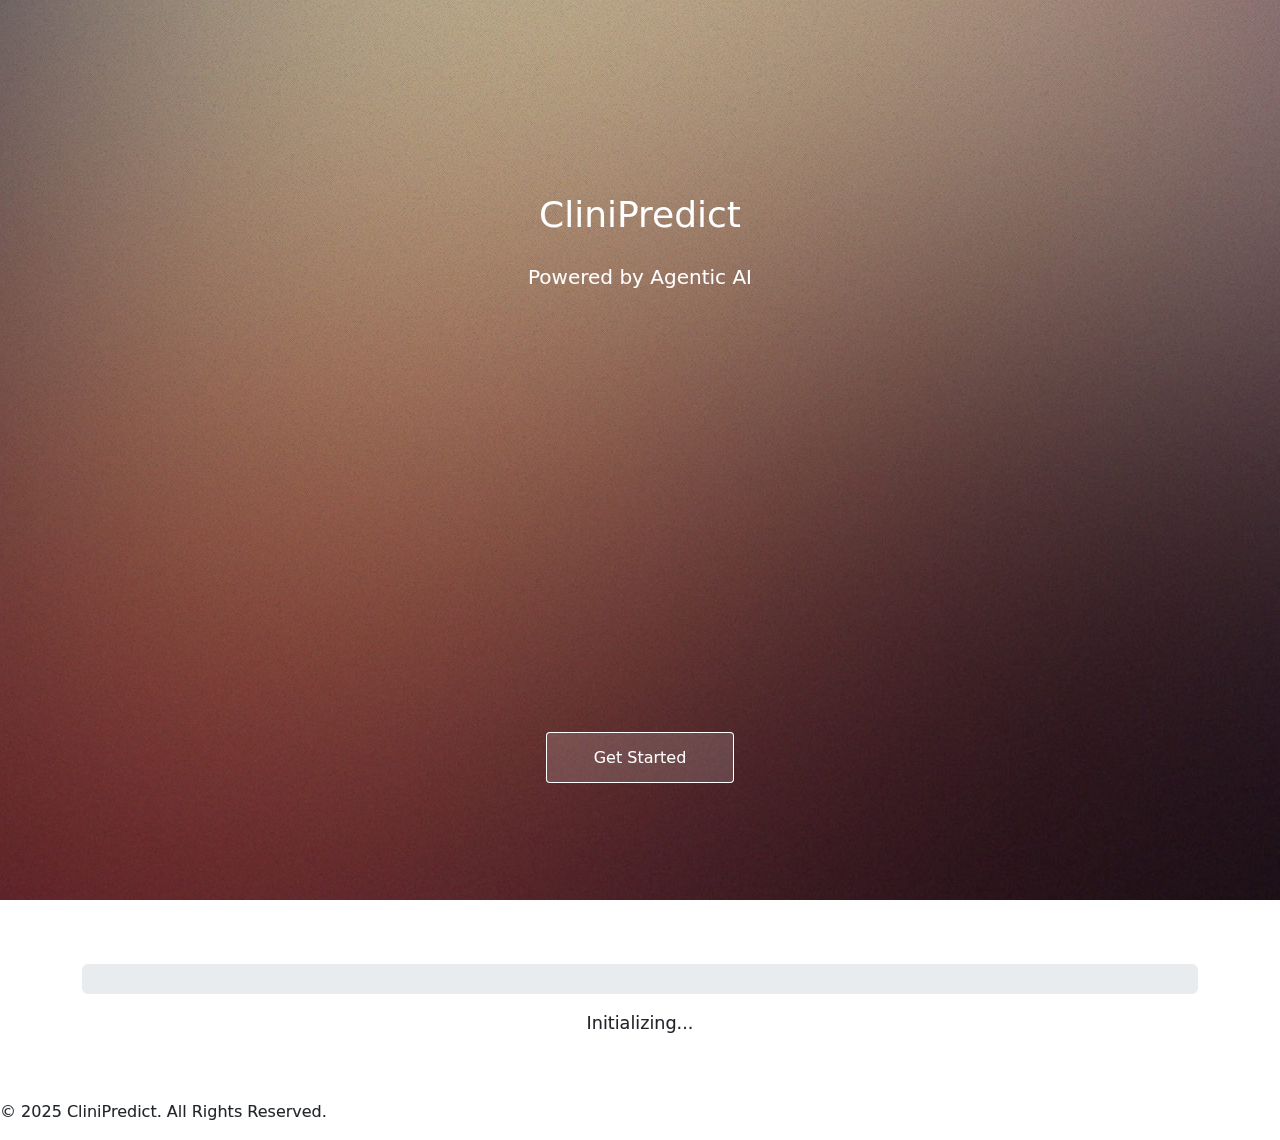
<file: templates/index.html>
<!DOCTYPE HTML>
<html>

<head>
	<title>CliniPredict</title>
	<meta charset="utf-8" />
	<meta name="viewport" content="width=device-width, initial-scale=1, user-scalable=no" />
	<link rel="stylesheet" href="../static/assets/css/main.css" />
	<link href="https://cdn.jsdelivr.net/npm/bootstrap@5.3.3/dist/css/bootstrap.min.css" rel="stylesheet">
	<link rel="stylesheet" href="https://cdn.jsdelivr.net/npm/bootstrap-icons@1.10.5/font/bootstrap-icons.css">

	<style>

		#actionButtons {
			display: none;
			margin-top: 20px;
		}

		#mynetwork {
			position: absolute;
			height: 650px;
			height: 100vh;
			width: 100vh;
			left: 400px;
		}

		.cont {
			position: relative;
			z-index: 1;
			/* height: 650px; */
			top: 25em;

		}

		.stage {
			font-weight: 500;
			margin-top: 10px;
			font-size: 1.1rem;
		}

		.icon-margin {
			margin-right: 8px;
		}
		.footer {
  text-align: center;
  padding: 10px 0;
  background-color: #f0f0f0;
}
	</style>
</head>

<body>

	<!-- Header -->
	<section id="header" class="dark ">
		<div id="mynetwork"></div>
		<div class="position-relative z-1">
			<header>
				<h1>CliniPredict</h1>
				<p>Powered by Agentic AI</p>
			</header>
		</div>

		<div class="cont">
			<footer>
				<a href="#first" class="button scrolly" id="startButton">Get Started</a>
			</footer>
		</div>
	</section>

	<!-- First -->
	<section id="first" class="main">
		<header>
			<div class="container">
				<div class="progress" style="height: 30px;">
					<div id="progressBar" class="progress-bar" role="progressbar" style="width: 0%;" aria-valuenow="0"
						aria-valuemin="0" aria-valuemax="100">0%</div>
				</div>
				<div class="mt-3 stage" id="currentStage">Initializing...</div>

				<!-- Action Buttons (Hidden Initially) -->
				<div id="actionButtons" class="text-center">
					<a href="/feedback" class="btn btn-primary m-2">View Stored Data</a>
					<a href="/dashboard" class="btn btn-success m-2">View Analysis</a>
				</div>
			</div>
		</header>
	</section>
	<span class="footer">
        <p>© 2025 CliniPredict. All Rights Reserved.</p>
    </span>

	<script src="https://visjs.github.io/vis-network/standalone/umd/vis-network.min.js"></script>
	<script>
		const patientFields = [
			"accessibilityScore",
			"trafficDensity",
			"satisfactionScores",
			"billingIssues",
			"dischargeProcess"
		];

		const staffFields = [
			"Workload",
			"Hospital Culture",
			"JobSatisfaction"
		];

		const stages = [
			{ label: "Starting Instance", icon: "bi-cpu", class: "text-primary" },
			{ label: "Starting Agents", icon: "bi-cpu", class: "text-primary" },
			{ label: "Collecting Feedback Data", icon: "bi-cloud-arrow-down", class: "text-info" },
			{ label: "Collecting Patients Feedback", icon: "bi-cloud-arrow-down", class: "text-info" },
			{ label: "Collecting Doctors/Staff Feedback", icon: "bi-cloud-arrow-down", class: "text-info" },
			...patientFields.map(item => ({
				label: `Extracting: ${item}`,
				class: "text-warning",
				spinnerOnly: true,
				delay: 2000
			})),
			...staffFields.map(item => ({
				label: `Extracting: ${item}`,
				class: "text-warning",
				spinnerOnly: true,
				delay: 2000
			})),
			{ label: "Storing Feedback Data", icon: "bi-hdd", class: "text-success", delay: 3000 }
		];

		const progressBar = document.getElementById("progressBar");
		const stageText = document.getElementById("currentStage");
		const actionButtons = document.getElementById("actionButtons");

		let currentStage = 0;

		function updateProgress() {
			if (currentStage < stages.length) {
				const stage = stages[currentStage];
				const percentage = ((currentStage + 1) / stages.length) * 100;

				progressBar.style.width = percentage + "%";
				progressBar.setAttribute("aria-valuenow", percentage);
				progressBar.textContent = Math.round(percentage) + "%";

				let html = `<span class="${stage.class}">`;

				if (stage.spinnerOnly) {
					html += `<span class="spinner-border spinner-border-sm me-2" role="status" aria-hidden="true"></span>${stage.label}`;
				} else if (stage.icon) {
					html += `<i class="bi ${stage.icon} icon-margin"></i>${stage.label}`;
				} else {
					html += `${stage.label}`;
				}

				html += `</span>`;
				stageText.innerHTML = html;

				currentStage++;

				// Use custom delay if provided, else default to 1000ms
				const delay = stage.delay || 1000;
				setTimeout(updateProgress, delay);
			} else {
				stageText.innerHTML = `<span class="text-success"><i class="bi bi-check-circle-fill icon-margin"></i>📊 Data is ready to analyze</span>`;
				actionButtons.style.display = "block";
			}
		}

		document.getElementById("startButton").addEventListener("click", function () {
			setTimeout(() => {
				updateProgress();
			}, 500);
		});

		var DIR = "img/soft-scraps-icons/";

		var nodes = null;
		var edges = null;
		var network = null;

		// Called when the Visualization API is loaded.
		function draw() {
			// create people.
			// value corresponds with the age of the person
			var DIR = "../static/assets/css/images/";
			nodes = [
				{
					id: 1, shape: "circularImage",
					image: DIR + "1.png",

					label: "Servicenow Aggregator Agent",
					imagePadding: 20,
					x: -100,
					y: 800
				},
				{
					id: 2, shape: "circularImage",
					image: DIR + "googleforms.png",
					label: "Google forms aggregator agent",
					imagePadding: 20,
					x: -100,
					y: 600
				},
				{
					id: 3, shape: "circularImage",
					image: DIR + "microsoft.png",

					label: "M365 aggregator agent",
					imagePadding: 20,
					x: -100,
					y: 400
				},

				{
					id: 4, shape: "circularImage",
					image: DIR + "fb.png",

					label: "Facebook postaggregator agent",
					imagePadding: 20,
					x: -100,
					y: 200
				},

				{
					id: 6, shape: "circularImage",
					image: DIR + "insta.png",
					label: "Instagram content aggregator agent",
					imagePadding: 20,
					x: -100,
					y: 0
				},
				{
					id: 7, shape: "circularImage",
					image: DIR + "form.png",
					label: "Manual form aggregator agent",
					imagePadding: 20,
					x: -100,
					y: -200
				},
				{
					id: 8,
					shape: "circularImage",
					image: DIR + "2.png",
					label: "Datastore Agent",
					imagePadding: 20,

					x: 800,
					y: 300
				},
				{
					id: 9,
					shape: "circularImage",
					image: DIR + "4.png",
					label: "Analysis Agent",
					imagePadding: 20,

					x: 1450,
					y: 300
				},

			];

			// create connections between people
			// value corresponds with the amount of contact between two people
			edges = [
				{ from: 1, to: 8 },
				{ from: 2, to: 8 },
				{ from: 3, to: 8 },
				{ from: 4, to: 8 },
				{ from: 6, to: 8 },
				{ from: 7, to: 8 },
				{ from: 8, to: 9 },
			];

			// create a network
			var container = document.getElementById("mynetwork");
			var data = {
				nodes: nodes,
				edges: edges,
			};
			var options = {
				nodes: {
					size: 60,
					color: {
						border: "#222222",
						background: "#666666",
					},
					font: { size: 20, color: "#eeeeee" },



				},
				edges: {
					color: "lightgray",
				},
				interaction: {
					dragNodes: false,
					dragView: false,
					zoomView: false,
					hoverConnectedEdges: false,
					selectable: false,
					selectConnectedEdges: false,
				},
				physics: {
					enabled: false,
				},
			};
			network = new vis.Network(container, data, options);
		}

		window.addEventListener("load", () => {
			draw();
		});

	</script>

</body>

</html>
</file>
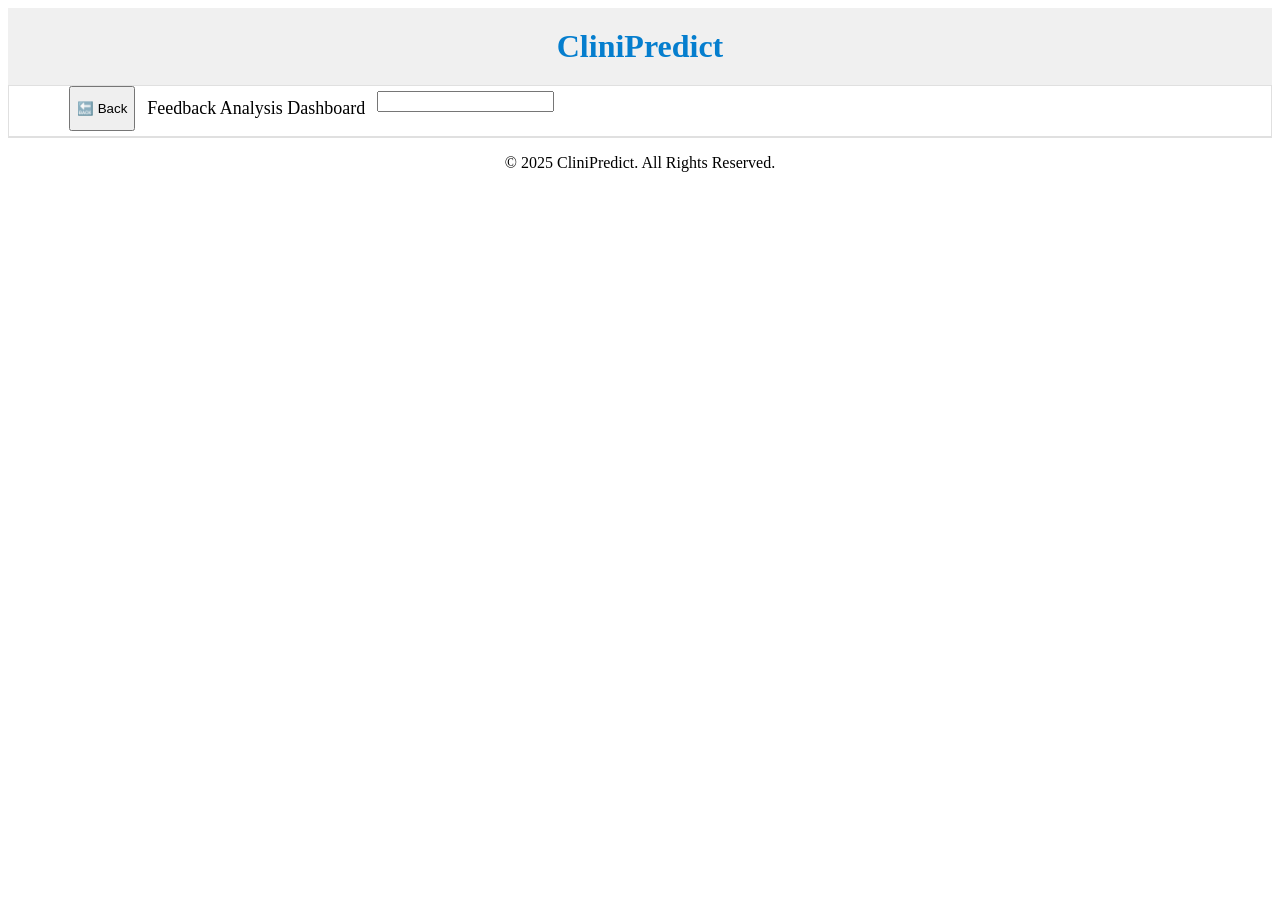
<file: templates/dashboard.html>
<!DOCTYPE html>
<html lang="en">

<head>
    <meta charset="UTF-8">
    <meta name="viewport" content="width=device-width, initial-scale=1.0">
    <title>Dashboard</title>
    <link rel="stylesheet" href="https://cdn.syncfusion.com/ej2/material.css" />
    <!-- <link rel="stylesheet" href="style.css"> -->
    <script src="https://cdn.syncfusion.com/ej2/dist/ej2.min.js"></script>
    <!-- <script src="https://cdn.jsdelivr.net/npm/bootstrap@5.2.3/dist/js/bootstrap.bundle.min.js"></script>
    <link href="https://cdn.jsdelivr.net/npm/bootstrap@5.2.3/dist/css/bootstrap.min.css" rel="stylesheet"> -->
    <!-- <script src="expense-data.js"></script> -->
</head>
<!-- Resources -->

<script src="https://cdn.amcharts.com/lib/5/index.js"></script>
<script src="https://cdn.amcharts.com/lib/5/xy.js"></script>
<script src="https://cdn.amcharts.com/lib/5/themes/Animated.js"></script>
<script src="https://cdn.amcharts.com/lib/5/percent.js"></script>
<script src="https://cdn.amcharts.com/lib/5/radar.js"></script>

<body>
    <header id="masthead" class="c-header">
        <div class="c-header__bottom">
            <div class="container">
                <div class="c-header__bottom-grid flex">
                    <div class="c-branding c-branding--header">
                        <h1 class="c-branding__title">
                            <span style=" color: #057ece;">CliniPredict</span>
                        
                        </h1>
                    </div>
                </div>
            </div>
        </div>
    </header>
    
    <div class="control-section" id="dashboard">
       
        
        <div class="col-lg-12 col-sm-12 col-md-12" id="sidebar-section">
            <div id="head">
                
                <div class="header">

                    <div class="searchContent" style="display: flex;">
                       
                            <button onclick="window.location.href='\\feedback'">🔙 Back</button>
                        
                        <div class="analysis">Feedback Analysis Dashboard

                        </div>
                        <div class="col-sm-12">
                            <div class="control-wrapper">
                                <div style='padding-top:5px;'>
                                    <input type="text" id='dropdown' />
                                </div>
                            </div>
                        </div>
                       
                
                  
                    </div>

                </div>
            </div>

           

            <div id="target">
                <div class="sidebar-content">
                    <div class="dashboardParent">
                        <div id="editLayout"></div>
                    </div>
                </div>
            </div>

        </div>
    </div>
   
    <div></div>
    <span class="footer">
        <p>© 2025 CliniPredict. All Rights Reserved.</p>
    </span>



    <style>
        .footer {
  text-align: center;
  padding: 10px 0;
  background-color: #f0f0f0;
}
        .c-header {
  background-color: #f0f0f0; /* Light gray background */
  padding: 20px 0; /* Some top and bottom padding */
 
}

.c-header__bottom-grid {
  display: flex; /* Enable flexbox for alignment */
  justify-content: center; /* Center content horizontally */
}

.c-branding__title {
  margin: 0; /* Remove default margin */
  color: #333; /* Dark gray text color */
  font-size: 2em; /* Slightly larger font size */
  font-weight: bold; /* Make it bold */
}

.c-branding__title span {
  display: block; /* Ensure span takes full width if needed for further styling */
}
        

        #pie,
        #colChart,
        #map,
        #visitorsChart,
        #pieChart {
            width: 100%;
            height: 100%;
        }

        .header {
            border-bottom: 1px solid rgba(0, 0, 0, 0.12);
            height: 50px;
            position: relative;
        }

        .e-dashboardlayout.e-control .e-panel .e-panel-container .e-panel-header {
            border-bottom: 2px solid #e6e9ed !important;
            /* height: 35px; */

            padding: 0 15px 0 15px;
            line-height: 35px;
        }

        #sidebar-section {

            padding: 0px !important;
            border: 1px solid rgba(0, 0, 0, 0.12);
        }

        .fluent2-dark #sidebar-section,
        .fluent2-highcontrast #sidebar-section {
            border: 1px solid var(--color-sf-border-light);
        }

        .fluent2-dark .header,
        .fluent2-highcontrast .header {
            border-bottom: 1px solid var(--color-sf-border-light);
        }

        .fluent-dark .card-content.text,
        .fluent2-dark .card-content.text,
        .fluent2-highcontrast .card-content.text,
        .bootstrap5-dark .card-content.text,
        .tailwind-dark .card-content.text,
        .tailwind3-dark .card-content.text,
        .material-dark .card-content.text,
        .bootstrap-dark .card-content.text,
        .highcontrast .card-content.text {
            color: #ffffff;
        }

        .fabric-dark .card-content.text {
            color: #dadada
        }

        .e-bigger #search {
            display: none;
        }

        @media (max-width: 650px) {
            .e-bigger .searchContent {
                display: none;
            }

            .information {
                right: 17% !important;
            }

            #pieChart,
            #colChart,
            #visitorsChart,
            #pie,
            #map {
                width: 100% !important;
                height: 100% !important;
            }
        }

        @font-face {
            font-family: "e-sb-icons";
            src: url([data-uri]) format("truetype");
            font-weight: normal;
            font-style: normal;
        }

        [class^="sf-icon-"],
        [class*=" sf-icon-"] {
            font-family: "e-sb-icons" !important;
            speak: none;
            font-size: 55px;
            font-style: normal;
            font-weight: normal;
            font-variant: normal;
            text-transform: none;
            line-height: 1;
            -webkit-font-smoothing: antialiased;
            -moz-osx-font-smoothing: grayscale;
        }

        #dockSidebar {
            text-align: center;
        }

        .e-icons::before {
            font-size: 20px;
        }

        li.sidebar-item.filterHover {
            background: #eef4f7;
            border-left: 4px solid #057ece;
        }

        /* dockbar icon Style */

        .home::before {
            content: "\e718";
            font-family: "e-sb-icons";
        }

        .filter::before {
            content: "\e72a";
            font-family: "e-sb-icons";
        }

        .analyticsChart::before {
            content: "\e722";
            font-family: "e-sb-icons";
        }

        .analytics::before {
            content: "\e720";
            font-family: "e-sb-icons";
        }

        .session::before {
            content: "\e735";
            font-family: "e-sb-icons";
        }

        .profile::before {
            content: "\e730";
            font-family: "e-sb-icons";
        }

        .views::before {
            content: "\e733";
            font-family: "e-sb-icons";
        }

        .search::before {
            content: "\e728";
            font-family: "e-sb-icons";
            font-size: 14px;
            position: absolute;
            top: 5px;
            left: 12%;
            font-weight: 800;
        }

        #search:hover {
            background-color: transparent !important;
        }

        .settings::before {
            content: "\e71d";
            font-family: "e-sb-icons";
        }

        #seo-dashboard span.e-input-group.e-control-wrapper.e-ddl {
            left: 12%;
        }

        .expand::before,
        .expand::before {
            content: "\e72d";
            margin-left: 18px;
            font-family: "e-sb-icons";
            position: absolute;
            top: 12%;
        }

        .right-content {
            float: right;
            height: 55px;
            width: 100px;
        }

        #seo-dashboard #right-sidebar {
            display: none;
        }

        .e-dock.e-close span.e-text {
            display: none;
        }

        .e-dock.e-open span.e-text {
            display: inline-block;
        }

        #dockSidebar li {
            list-style-type: none;
            cursor: pointer;
            padding: 5px;
        }

        #dockSidebar ul {
            padding: 0px;
        }

        span.e-icons {
            line-height: 2;
        }

        .e-open .e-icons {
            margin-right: 16px;
        }

        .analysis {
            font-size: 18px;
            padding: 12px;
            text-align: left;
            vertical-align: middle;
        }

        #search {
            margin-left: 10px;
            text-indent: 8px;
        }

        .searchContent .e-input-group.e-control-wrapper.e-ddl {
            height: 28px !important;
        }

        .piecontent .content {
            display: inline-block;
            padding: 4px;
            width: 31%;
            font-size: 13px;
            text-align: center;
        }

        .card-content.text {
            font-size: 15px;
            text-align: right;
            color: #66696b;
        }

        .card {
            margin-right: 5%;
            margin-top: 10%;
        }

        .card-content.number {
            font-size: 16px;
            text-align: right;
            padding-top: 10px;
        }

        .e-dashboardlayout.e-control.e-responsive {
            width: 100% !important;
            overflow: hidden;
        }

        .e-avatar.image {
            background-repeat: no-repeat;
            background-size: cover;
            background-position: center;
        }

        #target {
            /* height: 495px !important; */
            background: linear-gradient(-141deg, #eef5f7 14%, #eef2fb 100%);
        }

        .markerTemplate {
            font-size: 12px;
            color: white;
            text-shadow: 0px 1px 1px black;
            font-weight: 500;
        }

        .menu {
            display: inline-block;
            position: absolute;
            width: 60px;
            height: 55px;
            border-right: 1px solid rgba(0, 0, 0, 0.12);
        }

        .searchContent {
            display: inline-block;
            position: absolute;
            left: 60px;
        }

        .e-panel-content {
            height: calc(100% - 35px) !important;
            width: 100%;
        }

        .e-dock {
            padding-top: 8px;
        }

        .right-content div {
            display: inline-block;
        }

        .information {
            top: 15%;
            font-size: 12px;
            position: absolute;
        }

        .information span {
            float: left;
        }

        .text-content {
            font-size: 17px;
            line-height: 17px;
            margin-top: 10px;
            margin-left: 10px;
        }

        .card .e-icons {
            position: absolute;
            top: 20%;
            left: 12%;
            width: 60px;
            height: 60px;
            text-align: center;
            border: 1px solid;
            line-height: 60px;
            color: #25c3cb;
            background: #eef5f7;
            border-radius: 60px;
        }

        .card .home::before {
            font-size: 25px;
        }

        .dashboardParent {
            width: 100%;
        }

        /* styles for highcontrast theme */

        body.highcontrast #sidebar-section {
            border: 1px solid #969696;
        }

        body.highcontrast .header {
            border-bottom: 1px solid #969696;
        }

        body.highcontrast #dockSidebar .e-icons::before {
            color: #fff;
        }

        body.highcontrast #dockSidebar li.sidebar-item.filterHover,
        body.highcontrast #dockSidebar {
            background: #000;
        }

        #dockSidebar .content-area {
            margin: 0px;
        }

        .fluent2-dark li.sidebar-item.filterHover,
        .fluent-dark li.sidebar-item.filterHover,
        .fluent-highcontrast li.sidebar-item.filterHover,
        .bootstrap-dark li.sidebar-item.filterHover,
        .material-dark li.sidebar-item.filterHover,
        .fabric-dark li.sidebar-item.filterHover,
        .tailwind-dark li.sidebar-item.filterHover,
        .tailwind3-dark li.sidebar-item.filterHover,
        .bootstrap5-dark li.sidebar-item.filterHover {
            background: inherit;
        }

        .tailwind #dockSidebar,
        .bootstrap5 #dockSidebar {
            background: #fff;
        }
    
        .button-row {
      display: flex;
      justify-content: space-between;
      margin-top: 20px;
      width: 100%;
    }
    </style>
    <script>
        ej.base.enableRipple(true);
        let dashboard;
        let sidebarInstance;
        let atcObj;
        let centerTitle;
        let pie;
        let linechartObj;
        let columnChartObj;
        let maps;
        let pieChart;
        let chartInstances = {};
        const now = new Date();
        const i = now.getSeconds();


        let test_result = [
            {
                "Group": "Card",
                "Header": "Total Feedbacks",
                "ChartData": [
                    {
                        "Title": "Doctor",
                        "ChartType": "NumberCard",
                        "Data": [500 + i]
                    },
                    {
                        "Title": "Patient",
                        "ChartType": "NumberCard",
                        "Data": [253 + i * 2]
                    },

                ]
            }
            ,
            {
                "Group": "Patient",
                "DataSource": "PatientChurn.csv",
                "Header": "Patient Insights",
                "ChartData": [
                    {
                        "Title": "Alerts",
                        "Messages": ["Satisfaction score less than 30%", "Long Waiting Line"]
                    },
                    {
                        "Title": "Satisfaction",
                        "ChartType": "Column",
                        "Data": [{
                            "country": "Low",
                            "value": 2025//i
                        }, {
                            "country": "Medium",
                            "value": 1882//i
                        }, {
                            "country": "High",
                            "value": 1809//i
                        }]
                    },
                    {
                        "Title": "Communication",
                        "ChartType": "ClockGauge",
                        "Data": [(60 + i) % 100]
                    },
                    {
                        "Title": "Satisfaction(%)",
                        "ChartType": "ClockGauge",
                        "Data": [(70 + i) % 100]
                    }
                ]
            },
            {
                "Group": "Doctor",
                "DataSource": "Doctorchurn.csv",
                "Header": "Doctor Insights",
                "ChartData": [
                    {
                        "Title": "Alerts",
                        "Messages": ["Sanitation score less than 30%", "Long Working hours"]
                    },
                    {
                        "Title": "Sanitation",
                        "ChartType": "Column",
                        "Data": [{
                            "country": "Low",
                            "value": 225//i
                        }, {
                            "country": "Medium",
                            "value": 182//i
                        }, {
                            "country": "High",
                            "value": 189//i
                        }]
                    },
                    {
                        "Title": "Compensation",
                        "ChartType": "Pie",
                        "Data": [{
                            "category": "Satisfied",
                            "value": 509 + i
                        }, {
                            "category": "Not Satisfied",
                            "value": 301 + i
                        }]
                    }
                ]
            }

        ]

        function createChart(id, data, chartType, title = "Titleee") {
            // console.log(data)
            let root = am5.Root.new(id);
            root.setThemes([am5themes_Animated.new(root)]);

            let chart;
            let series;
            switch (chartType.toLowerCase()) {

                case 'column':
                    chart = root.container.children.push(am5xy.XYChart.new(root, {
                        panX: true,
                        panY: true,
                        wheelX: "panX",
                        wheelY: "zoomX",
                        pinchZoomX: true,
                        paddingLeft: 0,
                        paddingRight: 1
                    }));

                    let cursor = chart.set("cursor", am5xy.XYCursor.new(root, {}));
                    cursor.lineY.set("visible", false);

                    let xRenderer = am5xy.AxisRendererX.new(root, {
                        minGridDistance: 30,
                        minorGridEnabled: true
                    });

                    xRenderer.labels.template.setAll({
                        rotation: -90,
                        centerY: am5.p50,
                        centerX: am5.p100,
                        paddingRight: 15
                    });

                    xRenderer.grid.template.setAll({ location: 1 });

                    let xAxisCol = chart.xAxes.push(am5xy.CategoryAxis.new(root, {
                        maxDeviation: 0.3,
                        categoryField: "country",
                        renderer: xRenderer,
                        tooltip: am5.Tooltip.new(root, {})
                    }));

                    let yRenderer = am5xy.AxisRendererY.new(root, { strokeOpacity: 0.1 });
                    let yAxis = chart.yAxes.push(am5xy.ValueAxis.new(root, {
                        maxDeviation: 0.3,
                        renderer: yRenderer
                    }));

                    series = chart.series.push(am5xy.ColumnSeries.new(root, {
                        name: title,
                        xAxis: xAxisCol,
                        yAxis: yAxis,
                        valueYField: "value",
                        sequencedInterpolation: true,
                        categoryXField: "country",
                        tooltip: am5.Tooltip.new(root, { labelText: "{valueY}" })
                    }));

                    series.columns.template.setAll({
                        cornerRadiusTL: 5,
                        cornerRadiusTR: 5,
                        strokeOpacity: 0
                    });

                    xAxisCol.data.setAll(data);
                    series.data.setAll(data);
                    break;

                case 'pie':
                    chart = root.container.children.push(am5percent.PieChart.new(root, {
                        layout: root.verticalLayout
                    }));

                    series = chart.series.push(am5percent.PieSeries.new(root, {
                        valueField: "value",
                        categoryField: "country",
                        tooltip: am5.Tooltip.new(root, {
                            labelText: "{category}: {value} ({valuePercentTotal}%)"
                        })
                    }));

                    series.slices.template.set("strokeOpacity", 0);
                    series.slices.template.set("fillOpacity", 0.8);
                    series.data.setAll(data);
                    break;

                case 'gauge':
                    chart = root.container.children.push(am5radar.RadarChart.new(root, {
                        panX: false,
                        panY: false,
                        wheelX: "panX",
                        wheelY: "zoomX",
                        innerRadius: am5.percent(20),
                        startAngle: -90,
                        endAngle: 180
                    }));

                    let gaugeCursor = chart.set("cursor", am5radar.RadarCursor.new(root, {
                        behavior: "zoomX"
                    }));
                    gaugeCursor.lineY.set("visible", false);

                    let xRendererGauge = am5radar.AxisRendererCircular.new(root, {});
                    xRendererGauge.labels.template.setAll({ radius: 10 });
                    xRendererGauge.grid.template.setAll({ forceHidden: true });

                    let xAxisGauge = chart.xAxes.push(am5xy.ValueAxis.new(root, {
                        renderer: xRendererGauge,
                        min: 0,
                        max: 100,
                        strictMinMax: true,
                        numberFormat: "#'%'",
                        tooltip: am5.Tooltip.new(root, {})
                    }));

                    let yRendererGauge = am5radar.AxisRendererRadial.new(root, {
                        minGridDistance: 20
                    });

                    yRendererGauge.labels.template.setAll({
                        centerX: am5.p100,
                        fontWeight: "500",
                        fontSize: 18
                    });

                    yRendererGauge.grid.template.setAll({ forceHidden: true });

                    let yAxisGauge = chart.yAxes.push(am5xy.CategoryAxis.new(root, {
                        categoryField: "category",
                        renderer: yRendererGauge
                    }));

                    let series1 = chart.series.push(am5radar.RadarColumnSeries.new(root, {
                        xAxis: xAxisGauge,
                        yAxis: yAxisGauge,
                        clustered: false,
                        valueXField: "full",
                        categoryYField: "category",
                        fill: root.interfaceColors.get("alternativeBackground")
                    }));

                    series1.columns.template.setAll({
                        width: am5.p100,
                        fillOpacity: 0.08,
                        strokeOpacity: 0,
                        cornerRadius: 20
                    });

                    series = chart.series.push(am5radar.RadarColumnSeries.new(root, {
                        xAxis: xAxisGauge,
                        yAxis: yAxisGauge,
                        clustered: false,
                        valueXField: "value",
                        categoryYField: "category"
                    }));

                    series.columns.template.setAll({
                        width: am5.p100,
                        strokeOpacity: 0,
                        tooltipText: "{category}: {valueX}%",
                        cornerRadius: 20
                    });

                    yAxisGauge.data.setAll(data);
                    series1.data.setAll(data);
                    series.data.setAll(data);
                    break;

                case 'clockgauge':
                    chart = root.container.children.push(
                        am5radar.RadarChart.new(root, {
                            panX: false,
                            panY: false,
                            startAngle: 180,
                            endAngle: 360
                        })
                    );

                    chart.getNumberFormatter().set("numberFormat", "#'%'");

                    // Create axis and its renderer
                    let axisRenderer = am5radar.AxisRendererCircular.new(root, {
                        innerRadius: -40
                    });

                    axisRenderer.grid.template.setAll({
                        stroke: root.interfaceColors.get("background"),
                        visible: true,
                        strokeOpacity: 0.8
                    });

                    let xAxis = chart.xAxes.push(
                        am5xy.ValueAxis.new(root, {
                            maxDeviation: 0,
                            min: 0,
                            max: 100,
                            strictMinMax: true,
                            renderer: axisRenderer
                        })
                    );

                    // Add clock hand
                    let axisDataItem = xAxis.makeDataItem({});

                    let clockHand = am5radar.ClockHand.new(root, {
                        pinRadius: 50,
                        radius: am5.percent(100),
                        innerRadius: 50,
                        bottomWidth: 0,
                        topWidth: 0
                    });

                    clockHand.pin.setAll({
                        fillOpacity: 0,
                        strokeOpacity: 0.5,
                        stroke: am5.color(0x000000),
                        strokeWidth: 1,
                        strokeDasharray: [2, 2]
                    });

                    clockHand.hand.setAll({
                        fillOpacity: 0,
                        strokeOpacity: 0.5,
                        stroke: am5.color(0x000000),
                        strokeWidth: 0.5
                    });

                    let bullet = axisDataItem.set(
                        "bullet",
                        am5xy.AxisBullet.new(root, {
                            sprite: clockHand
                        })
                    );

                    xAxis.createAxisRange(axisDataItem);

                    let label = chart.radarContainer.children.push(
                        am5.Label.new(root, {
                            centerX: am5.percent(50),
                            textAlign: "center",
                            centerY: am5.percent(50),
                            fontSize: "1.5em"
                        })
                    );

                    // Set initial value from data (assuming data[0].value is the percentage)
                    // console.log(data[0])
                    const initialValue = data[0] || 50;
                    axisDataItem.set("value", initialValue);
                    bullet.get("sprite").on("rotation", function () {
                        var value = axisDataItem.get("value");
                        label.set("text", Math.round(value).toString() + "%");
                    });

                    // Color ranges
                    chart.bulletsContainer.set("mask", undefined);
                    let colorSet = am5.ColorSet.new(root, {});

                    let axisRange0 = xAxis.createAxisRange(
                        xAxis.makeDataItem({
                            above: true,
                            value: 0,
                            endValue: initialValue
                        })
                    );

                    axisRange0.get("axisFill").setAll({
                        visible: true,
                        fill: colorSet.getIndex(0)
                    });

                    axisRange0.get("label").setAll({
                        forceHidden: true
                    });

                    let axisRange1 = xAxis.createAxisRange(
                        xAxis.makeDataItem({
                            above: true,
                            value: initialValue,
                            endValue: 100
                        })
                    );

                    axisRange1.get("axisFill").setAll({
                        visible: true,
                        fill: colorSet.getIndex(4)
                    });

                    axisRange1.get("label").setAll({
                        forceHidden: true
                    });

                    // Store references for updates
                    series = {
                        axisDataItem: axisDataItem,
                        axisRange0: axisRange0,
                        axisRange1: axisRange1,
                        label: label
                    };
                    break;


            }
            // console.log("Chart")

            return [chart, series]


        }

        let comboBoxObj = new ej.dropdowns.ComboBox({
            dataSource: ["Patient", "Doctor"],
            popupHeight: '230px',
            placeholder: 'View Feedbacks for:',
            autofill: true,
            change: (args) => {
                valueChange(args);
            }
        });
       
        comboBoxObj.appendTo('#dropdown');
        
        const cardPanels = [];
        function valueChange(args) {

            // console.log(args.value);
            const selectedGroup = args.value;
            localStorage.setItem("Person", selectedGroup);
            // const dashboardParent = document.querySelector('.dashboardParent');
            const newPanels = [];

            // Clear existing script templates for charts
            document.querySelectorAll('script[id^="Patient_"], script[id^="Doctor_"]').forEach(script => {
                script.remove();
            });

            test_result.forEach((group, groupIndex) => {
                if (group.Group === selectedGroup && group.ChartData) {
                    let panelrow = 3;

                    group.ChartData.forEach((data, dataIndex) => {
                        const templateId = `${selectedGroup}_${groupIndex}_${dataIndex}`;
                        const scriptTemplate = document.createElement('script');
                        scriptTemplate.id = templateId;
                        scriptTemplate.type = 'text/x-template';
                        const chartType = data.ChartType;
                        const chartDivId = `${chartType}chart_${groupIndex}_${dataIndex}`;
                        const cardHTML = `<div class=${chartType} id="${chartDivId}" style="width:100%;height:100%;"></div>`;

                        scriptTemplate.innerHTML = cardHTML;
                        document.body.appendChild(scriptTemplate);
                        if (groupIndex % 4 == 0) {
                            panelrow += 1
                        }
                        if (data.Title == "Alerts") {

                            const scriptTemplate = document.createElement('script');
                            scriptTemplate.id = templateId;
                            scriptTemplate.type = 'text/x-template';

                            const cardHTML = `<div class="alert">
                                    <span class="e-icons profile"></span>
                                   
                                    <div class="alertMsg">
                                        MSG
                                    </div>
                                </div>`;

                            scriptTemplate.innerHTML = cardHTML;
                            document.body.appendChild(scriptTemplate);

                            // newPanels.push({ 'sizeX': 6, 'sizeY': 1, 'row': 2, 'col': 0 ,header: `<div>  ${data.Title}</div>`, content: `#${templateId}`})
                            return;
                        }
                        newPanels.push({ 'sizeX': 2, 'sizeY': 2, 'row': 2, 'col': 0, header: `<div> ${data.Title} </div>`, content: `#${templateId}` });

                        setTimeout(function () {
                            // Code to be executed after the delay
                            const chart = createChart(chartDivId, data.Data, chartType, data.Title);
                            chartInstances[chartDivId] = chart;
                            // console.log(chartInstances)
                        }, 1000);
                    });
                }
            });

            // Update the dashboard panels and re-render
            if (dashboard) {
                dashboard.panels = [...cardPanels, ...newPanels]; // Keep card panels and add new chart panels
                // dashboard.refresh();
            }
        }
        document.addEventListener('DOMContentLoaded', function () {
            comboBoxObj.value = "Doctor";
            const dashboardParent = document.querySelector('.dashboardParent');



            test_result.forEach((group, groupIndex) => {
                if (group.Group === "Card" && group.ChartData) {
                    group.ChartData.forEach((cardData, cardIndex) => {
                        const templateId = `card_${groupIndex}_${cardIndex}`;

                        const scriptTemplate = document.createElement('script');
                        scriptTemplate.id = templateId;
                        scriptTemplate.type = 'text/x-template';

                        const cardHTML = `<div class="card">
                                    <span class="e-icons profile"></span>
                                    <div class="card-content text">
                                        ${cardData.Title}
                                    </div>
                                    <div class="card-content number">
                                        ${cardData.Data[0]}
                                    </div>
                                </div>`;

                        scriptTemplate.innerHTML = cardHTML;
                        document.body.appendChild(scriptTemplate);

                        cardPanels.push({ 'sizeX': 2, 'sizeY': 1, 'row': 0, 'col': cardIndex * 2, content: `#${templateId}` });

                    });
                }

            });


            dashboard = new ej.layouts.DashboardLayout({
                columns: 4,
                cellSpacing: [5, 5],
                cellAspectRatio: 90 / 53,
                panels: [
                    ...cardPanels
                ]
            });
            dashboard.appendTo('#editLayout');

            sidebarInstance = new ej.navigations.Sidebar({
                type: 'Over',
                dockSize: '60px',
                enableDock: true,
                target: '#target',
                closeOnDocumentClick: true
            });
            sidebarInstance.appendTo('#dockSidebar');

            atcObj = new ej.dropdowns.AutoComplete({
                placeholder: 'Search Here',
                width: '215px'
            });
            atcObj.appendTo('#search');

        })


        function updateDashboardData() {
            fetch('/api/data')
                .then(response => response.json())
                .then(data => {

                    data.forEach(element => {

                        if (element["Group"] == "Card") {
                            element["ChartData"].forEach((card, index) => {
                                const cardElement = document.getElementById(`layout_${index}`);
                                if (cardElement) {
                                    const cardDiv = cardElement.querySelector('.card .card-content.number');
                                    if (cardDiv) {
                                        cardDiv.textContent = card.Data[0];
                                    } else {
                                        console.log(`No div with class "card" found inside layout_${index}`);
                                    }
                                }
                            });
                        }
                        else {
                            Object.entries(chartInstances).forEach(([chartId, [chart, series]]) => {

             
               
               
                                if (chart.isDisposed()) {
                                    delete chartInstances[chartId];
                                    return;
                                }

                                const parts = chartId.split('_');
                                const chartType = parts[0].replace('chart', '').toLowerCase();
                                const index = parseInt(parts[1]);
                                const dataIndex = parseInt(parts[2]);
                                let dataType = localStorage.getItem("Person");
                                
                                // const chartData = element["ChartData"]
                                const chartData = data[index].ChartData[dataIndex-1]
                                console.log(data[index],chartData,index,dataIndex)
                                if (!chartData) return;
                                
                                    switch (chartData.ChartType.toLowerCase()) {
                                        case 'column':
                                            chartData.Data.forEach(function (item, index) {

                                                var country = item.country;
                                                var value = item.value;
                                                series.data.setIndex(index, {
                                                    country: country,
                                                    value: value + Math.random()
                                                })
                                            });



                                            break;

                                        case 'pie':

                                        chartData.Data.forEach(function (item, index) {
                                                // console.log(item)
                                                var country = item.country;
                                                var value = item.value;
                                                series.data.setIndex(index, {
                                                    country: item.country,
                                                    value: value + Math.random()
                                                })
                                            });





                                            break;

                                        case 'gauge':
                                            var country = item.country;
                                            series.data.setAll([{
                                                country: country,
                                                value: chartRow.Data[0],
                                                full: 100
                                            }]);

                                            break;

                                        case 'clockgauge':
                                            // console.log(chartData.Data, series)
                                            const value = chartData.Data[0] || 50;
                                            series.axisDataItem.set("value", value);
                                            series.axisRange0.set("endValue", value);
                                            series.axisRange1.set("value", value);
                                            series.label.set("text", `${Math.round(value)}%`);
                                            break;
                                    }
                                
                            });

                            // Update based on chart type

                        }

                    });

                });


        }
        setInterval(updateDashboardData, 2000);


    
    </script>
</body>

</html>
</file>
<file: static/assets/css/main.css>
@import url("fontawesome-all.min.css");
@import url("https://fonts.googleapis.com/css?family=Roboto:100,100italic,300,300italic,400,400italic");

/*
	Tessellate by HTML5 UP
	html5up.net | @ajlkn
	Free for personal and commercial use under the CCA 3.0 license (html5up.net/license)
*/

html, body, div, span, applet, object,
iframe, h1, h2, h3, h4, h5, h6, p, blockquote,
pre, a, abbr, acronym, address, big, cite,
code, del, dfn, em, img, ins, kbd, q, s, samp,
small, strike, strong, sub, sup, tt, var, b,
u, i, center, dl, dt, dd, ol, ul, li, fieldset,
form, label, legend, table, caption, tbody,
tfoot, thead, tr, th, td, article, aside,
canvas, details, embed, figure, figcaption,
footer, header, hgroup, menu, nav, output, ruby,
section, summary, time, mark, audio, video {
	margin: 0;
	padding: 0;
	border: 0;
	font-size: 100%;
	font: inherit;
	vertical-align: baseline;}

article, aside, details, figcaption, figure,
footer, header, hgroup, menu, nav, section {
	display: block;}

body {
	line-height: 1;
}

ol, ul {
	list-style: none;
}

blockquote, q {
	quotes: none;
}

	blockquote:before, blockquote:after, q:before, q:after {
		content: '';
		content: none;
	}

table {
	border-collapse: collapse;
	border-spacing: 0;
}

body {
	-webkit-text-size-adjust: none;
}

mark {
	background-color: transparent;
	color: inherit;
}

input::-moz-focus-inner {
	border: 0;
	padding: 0;
}

input, select, textarea {
	-moz-appearance: none;
	-webkit-appearance: none;
	-ms-appearance: none;
	appearance: none;
}

/* Basic */

	@-ms-viewport {
		width: device-width;
	}

	html {
		box-sizing: border-box;
	}

	*, *:before, *:after {
		box-sizing: inherit;
	}

	body {
		background: #F8F8F8;
		font-family: 'Roboto', sans-serif;
		font-weight: 300;
		font-size: 17pt;
		line-height: 1.75em;
		color: #888;
		-webkit-text-stroke: 0.1px;
	}

		body.is-preload *, body.is-preload *:before, body.is-preload *:after {
			-moz-animation: none !important;
			-webkit-animation: none !important;
			-ms-animation: none !important;
			animation: none !important;
			-moz-transition: none !important;
			-webkit-transition: none !important;
			-ms-transition: none !important;
			transition: none !important;
		}

	.dark {
		color: #aaa;
		color: rgba(255, 255, 255, 0.65);
	}

	input, textarea, select {
		font-family: 'Roboto', sans-serif;
		font-weight: 300;
		font-size: 17pt;
		line-height: 1.75em;
		color: #888;
		-webkit-text-stroke: 0.1px;
	}

	h1, h2, h3, h4, h5, h6 {
		color: #666;
		margin: 0 0 1em 0;
		font-weight: 100;
		line-height: 1.5em;
	}

	h1 a, h2 a, h3 a, h4 a, h5 a, h6 a {
		color: inherit;
		text-decoration: none;
	}

	.dark h1, .dark h2, .dark h3, .dark h4, .dark h5, .dark h6 {
		color: #fff;
	}

	strong, b {
		font-weight: 400;
		color: inherit;
	}

	.dark strong, .dark b {
		color: #fff;
		color: rgba(255, 255, 255, 0.85);
	}

	em, i {
		font-style: italic;
	}

	a {
		-moz-transition: border-bottom-color 0.25s ease-in-out;
		-webkit-transition: border-bottom-color 0.25s ease-in-out;
		-ms-transition: border-bottom-color 0.25s ease-in-out;
		transition: border-bottom-color 0.25s ease-in-out;
		color: inherit;
		text-decoration: none;
		border-bottom: dotted 1px rgba(0, 0, 0, 0.25);
	}

		a:hover {
			border-bottom-color: rgba(0, 0, 0, 0);
		}

	.dark a {
		color: #fff;
		border-bottom-color: rgba(255, 255, 255, 0.5);
	}

		.dark a:hover {
			border-bottom-color: rgba(255, 255, 255, 0);
		}

	sub {
		position: relative;
		top: 0.5em;
		font-size: 0.8em;
	}

	sup {
		position: relative;
		top: -0.5em;
		font-size: 0.8em;
	}

	hr {
		border: 0;
		border-top: solid 1px #e6e6e6;
		margin: 2em 0 2em 0;
	}

	.dark hr {
		border-top-color: rgba(255, 255, 255, 0.5);
	}

	blockquote {
		border-left: solid 0.25em #e6e6e6;
		padding: 1em 0 1em 2em;
		font-style: italic;
	}

	.dark blockquote {
		border-left-color: rgba(255, 255, 255, 0.5);
	}

	p, ul, ol, dl, table {
		margin-bottom: 1em;
	}

	p {
		text-align: justify;
	}

	header {
		margin-bottom: 1em;
	}

		header h1, header h2, header h3, header h4, header h5, header h6 {
			margin: 0;
		}

		header p {
			display: block;
			margin: 0;
			padding: 0.25em 0 0.5em 0;
		}

	footer {
		padding-top: 1.5em;
	}

	br.clear {
		clear: both;
	}

	.featured {
		text-align: center;
	}

		.featured p {
			text-align: center;
		}

/* Container */

	.container {
		margin: 0 auto;
		max-width: 100%;
		width: 1360px;
	}

		.container.medium {
			width: 1020px;
		}

		@media screen and (max-width: 1680px) {

			.container {
				width: 1200px;
			}

				.container.medium {
					width: 900px;
				}

		}

		@media screen and (max-width: 1280px) {

			.container {
				width: 960px;
			}

				.container.medium {
					width: 720px;
				}

		}

		@media screen and (max-width: 1000px) {

			.container {
				width: 100% !important;
			}

		}

/* Row */

	.row {
		display: flex;
		flex-wrap: wrap;
		box-sizing: border-box;
		align-items: stretch;
	}

		.row > * {
			box-sizing: border-box;
		}

		.row.gtr-uniform > * > :last-child {
			margin-bottom: 0;
		}

		.row.aln-left {
			justify-content: flex-start;
		}

		.row.aln-center {
			justify-content: center;
		}

		.row.aln-right {
			justify-content: flex-end;
		}

		.row.aln-top {
			align-items: flex-start;
		}

		.row.aln-middle {
			align-items: center;
		}

		.row.aln-bottom {
			align-items: flex-end;
		}

		.row > .imp {
			order: -1;
		}

		.row > .col-1 {
			width: 8.33333%;
		}

		.row > .off-1 {
			margin-left: 8.33333%;
		}

		.row > .col-2 {
			width: 16.66667%;
		}

		.row > .off-2 {
			margin-left: 16.66667%;
		}

		.row > .col-3 {
			width: 25%;
		}

		.row > .off-3 {
			margin-left: 25%;
		}

		.row > .col-4 {
			width: 33.33333%;
		}

		.row > .off-4 {
			margin-left: 33.33333%;
		}

		.row > .col-5 {
			width: 41.66667%;
		}

		.row > .off-5 {
			margin-left: 41.66667%;
		}

		.row > .col-6 {
			width: 50%;
		}

		.row > .off-6 {
			margin-left: 50%;
		}

		.row > .col-7 {
			width: 58.33333%;
		}

		.row > .off-7 {
			margin-left: 58.33333%;
		}

		.row > .col-8 {
			width: 66.66667%;
		}

		.row > .off-8 {
			margin-left: 66.66667%;
		}

		.row > .col-9 {
			width: 75%;
		}

		.row > .off-9 {
			margin-left: 75%;
		}

		.row > .col-10 {
			width: 83.33333%;
		}

		.row > .off-10 {
			margin-left: 83.33333%;
		}

		.row > .col-11 {
			width: 91.66667%;
		}

		.row > .off-11 {
			margin-left: 91.66667%;
		}

		.row > .col-12 {
			width: 100%;
		}

		.row > .off-12 {
			margin-left: 100%;
		}

		.row.gtr-0 {
			margin-top: 0px;
			margin-left: 0px;
		}

			.row.gtr-0 > * {
				padding: 0px 0 0 0px;
			}

			.row.gtr-0.gtr-uniform {
				margin-top: 0px;
			}

				.row.gtr-0.gtr-uniform > * {
					padding-top: 0px;
				}

		.row.gtr-25 {
			margin-top: -12.5px;
			margin-left: -12.5px;
		}

			.row.gtr-25 > * {
				padding: 12.5px 0 0 12.5px;
			}

			.row.gtr-25.gtr-uniform {
				margin-top: -12.5px;
			}

				.row.gtr-25.gtr-uniform > * {
					padding-top: 12.5px;
				}

		.row.gtr-50 {
			margin-top: -25px;
			margin-left: -25px;
		}

			.row.gtr-50 > * {
				padding: 25px 0 0 25px;
			}

			.row.gtr-50.gtr-uniform {
				margin-top: -25px;
			}

				.row.gtr-50.gtr-uniform > * {
					padding-top: 25px;
				}

		.row {
			margin-top: -50px;
			margin-left: -50px;
		}

			.row > * {
				padding: 50px 0 0 50px;
			}

			.row.gtr-uniform {
				margin-top: -50px;
			}

				.row.gtr-uniform > * {
					padding-top: 50px;
				}

		.row.gtr-150 {
			margin-top: -75px;
			margin-left: -75px;
		}

			.row.gtr-150 > * {
				padding: 75px 0 0 75px;
			}

			.row.gtr-150.gtr-uniform {
				margin-top: -75px;
			}

				.row.gtr-150.gtr-uniform > * {
					padding-top: 75px;
				}

		.row.gtr-200 {
			margin-top: -100px;
			margin-left: -100px;
		}

			.row.gtr-200 > * {
				padding: 100px 0 0 100px;
			}

			.row.gtr-200.gtr-uniform {
				margin-top: -100px;
			}

				.row.gtr-200.gtr-uniform > * {
					padding-top: 100px;
				}

		@media screen and (max-width: 1680px) {

			.row {
				display: flex;
				flex-wrap: wrap;
				box-sizing: border-box;
				align-items: stretch;
			}

				.row > * {
					box-sizing: border-box;
				}

				.row.gtr-uniform > * > :last-child {
					margin-bottom: 0;
				}

				.row.aln-left {
					justify-content: flex-start;
				}

				.row.aln-center {
					justify-content: center;
				}

				.row.aln-right {
					justify-content: flex-end;
				}

				.row.aln-top {
					align-items: flex-start;
				}

				.row.aln-middle {
					align-items: center;
				}

				.row.aln-bottom {
					align-items: flex-end;
				}

				.row > .imp-wide {
					order: -1;
				}

				.row > .col-1-wide {
					width: 8.33333%;
				}

				.row > .off-1-wide {
					margin-left: 8.33333%;
				}

				.row > .col-2-wide {
					width: 16.66667%;
				}

				.row > .off-2-wide {
					margin-left: 16.66667%;
				}

				.row > .col-3-wide {
					width: 25%;
				}

				.row > .off-3-wide {
					margin-left: 25%;
				}

				.row > .col-4-wide {
					width: 33.33333%;
				}

				.row > .off-4-wide {
					margin-left: 33.33333%;
				}

				.row > .col-5-wide {
					width: 41.66667%;
				}

				.row > .off-5-wide {
					margin-left: 41.66667%;
				}

				.row > .col-6-wide {
					width: 50%;
				}

				.row > .off-6-wide {
					margin-left: 50%;
				}

				.row > .col-7-wide {
					width: 58.33333%;
				}

				.row > .off-7-wide {
					margin-left: 58.33333%;
				}

				.row > .col-8-wide {
					width: 66.66667%;
				}

				.row > .off-8-wide {
					margin-left: 66.66667%;
				}

				.row > .col-9-wide {
					width: 75%;
				}

				.row > .off-9-wide {
					margin-left: 75%;
				}

				.row > .col-10-wide {
					width: 83.33333%;
				}

				.row > .off-10-wide {
					margin-left: 83.33333%;
				}

				.row > .col-11-wide {
					width: 91.66667%;
				}

				.row > .off-11-wide {
					margin-left: 91.66667%;
				}

				.row > .col-12-wide {
					width: 100%;
				}

				.row > .off-12-wide {
					margin-left: 100%;
				}

				.row.gtr-0 {
					margin-top: 0px;
					margin-left: 0px;
				}

					.row.gtr-0 > * {
						padding: 0px 0 0 0px;
					}

					.row.gtr-0.gtr-uniform {
						margin-top: 0px;
					}

						.row.gtr-0.gtr-uniform > * {
							padding-top: 0px;
						}

				.row.gtr-25 {
					margin-top: -10px;
					margin-left: -10px;
				}

					.row.gtr-25 > * {
						padding: 10px 0 0 10px;
					}

					.row.gtr-25.gtr-uniform {
						margin-top: -10px;
					}

						.row.gtr-25.gtr-uniform > * {
							padding-top: 10px;
						}

				.row.gtr-50 {
					margin-top: -20px;
					margin-left: -20px;
				}

					.row.gtr-50 > * {
						padding: 20px 0 0 20px;
					}

					.row.gtr-50.gtr-uniform {
						margin-top: -20px;
					}

						.row.gtr-50.gtr-uniform > * {
							padding-top: 20px;
						}

				.row {
					margin-top: -40px;
					margin-left: -40px;
				}

					.row > * {
						padding: 40px 0 0 40px;
					}

					.row.gtr-uniform {
						margin-top: -40px;
					}

						.row.gtr-uniform > * {
							padding-top: 40px;
						}

				.row.gtr-150 {
					margin-top: -60px;
					margin-left: -60px;
				}

					.row.gtr-150 > * {
						padding: 60px 0 0 60px;
					}

					.row.gtr-150.gtr-uniform {
						margin-top: -60px;
					}

						.row.gtr-150.gtr-uniform > * {
							padding-top: 60px;
						}

				.row.gtr-200 {
					margin-top: -80px;
					margin-left: -80px;
				}

					.row.gtr-200 > * {
						padding: 80px 0 0 80px;
					}

					.row.gtr-200.gtr-uniform {
						margin-top: -80px;
					}

						.row.gtr-200.gtr-uniform > * {
							padding-top: 80px;
						}

		}

		@media screen and (max-width: 1280px) {

			.row {
				display: flex;
				flex-wrap: wrap;
				box-sizing: border-box;
				align-items: stretch;
			}

				.row > * {
					box-sizing: border-box;
				}

				.row.gtr-uniform > * > :last-child {
					margin-bottom: 0;
				}

				.row.aln-left {
					justify-content: flex-start;
				}

				.row.aln-center {
					justify-content: center;
				}

				.row.aln-right {
					justify-content: flex-end;
				}

				.row.aln-top {
					align-items: flex-start;
				}

				.row.aln-middle {
					align-items: center;
				}

				.row.aln-bottom {
					align-items: flex-end;
				}

				.row > .imp-normal {
					order: -1;
				}

				.row > .col-1-normal {
					width: 8.33333%;
				}

				.row > .off-1-normal {
					margin-left: 8.33333%;
				}

				.row > .col-2-normal {
					width: 16.66667%;
				}

				.row > .off-2-normal {
					margin-left: 16.66667%;
				}

				.row > .col-3-normal {
					width: 25%;
				}

				.row > .off-3-normal {
					margin-left: 25%;
				}

				.row > .col-4-normal {
					width: 33.33333%;
				}

				.row > .off-4-normal {
					margin-left: 33.33333%;
				}

				.row > .col-5-normal {
					width: 41.66667%;
				}

				.row > .off-5-normal {
					margin-left: 41.66667%;
				}

				.row > .col-6-normal {
					width: 50%;
				}

				.row > .off-6-normal {
					margin-left: 50%;
				}

				.row > .col-7-normal {
					width: 58.33333%;
				}

				.row > .off-7-normal {
					margin-left: 58.33333%;
				}

				.row > .col-8-normal {
					width: 66.66667%;
				}

				.row > .off-8-normal {
					margin-left: 66.66667%;
				}

				.row > .col-9-normal {
					width: 75%;
				}

				.row > .off-9-normal {
					margin-left: 75%;
				}

				.row > .col-10-normal {
					width: 83.33333%;
				}

				.row > .off-10-normal {
					margin-left: 83.33333%;
				}

				.row > .col-11-normal {
					width: 91.66667%;
				}

				.row > .off-11-normal {
					margin-left: 91.66667%;
				}

				.row > .col-12-normal {
					width: 100%;
				}

				.row > .off-12-normal {
					margin-left: 100%;
				}

				.row.gtr-0 {
					margin-top: 0px;
					margin-left: 0px;
				}

					.row.gtr-0 > * {
						padding: 0px 0 0 0px;
					}

					.row.gtr-0.gtr-uniform {
						margin-top: 0px;
					}

						.row.gtr-0.gtr-uniform > * {
							padding-top: 0px;
						}

				.row.gtr-25 {
					margin-top: -7.5px;
					margin-left: -7.5px;
				}

					.row.gtr-25 > * {
						padding: 7.5px 0 0 7.5px;
					}

					.row.gtr-25.gtr-uniform {
						margin-top: -7.5px;
					}

						.row.gtr-25.gtr-uniform > * {
							padding-top: 7.5px;
						}

				.row.gtr-50 {
					margin-top: -15px;
					margin-left: -15px;
				}

					.row.gtr-50 > * {
						padding: 15px 0 0 15px;
					}

					.row.gtr-50.gtr-uniform {
						margin-top: -15px;
					}

						.row.gtr-50.gtr-uniform > * {
							padding-top: 15px;
						}

				.row {
					margin-top: -30px;
					margin-left: -30px;
				}

					.row > * {
						padding: 30px 0 0 30px;
					}

					.row.gtr-uniform {
						margin-top: -30px;
					}

						.row.gtr-uniform > * {
							padding-top: 30px;
						}

				.row.gtr-150 {
					margin-top: -45px;
					margin-left: -45px;
				}

					.row.gtr-150 > * {
						padding: 45px 0 0 45px;
					}

					.row.gtr-150.gtr-uniform {
						margin-top: -45px;
					}

						.row.gtr-150.gtr-uniform > * {
							padding-top: 45px;
						}

				.row.gtr-200 {
					margin-top: -60px;
					margin-left: -60px;
				}

					.row.gtr-200 > * {
						padding: 60px 0 0 60px;
					}

					.row.gtr-200.gtr-uniform {
						margin-top: -60px;
					}

						.row.gtr-200.gtr-uniform > * {
							padding-top: 60px;
						}

		}

		@media screen and (max-width: 1000px) {

			.row {
				display: flex;
				flex-wrap: wrap;
				box-sizing: border-box;
				align-items: stretch;
			}

				.row > * {
					box-sizing: border-box;
				}

				.row.gtr-uniform > * > :last-child {
					margin-bottom: 0;
				}

				.row.aln-left {
					justify-content: flex-start;
				}

				.row.aln-center {
					justify-content: center;
				}

				.row.aln-right {
					justify-content: flex-end;
				}

				.row.aln-top {
					align-items: flex-start;
				}

				.row.aln-middle {
					align-items: center;
				}

				.row.aln-bottom {
					align-items: flex-end;
				}

				.row > .imp-narrow {
					order: -1;
				}

				.row > .col-1-narrow {
					width: 8.33333%;
				}

				.row > .off-1-narrow {
					margin-left: 8.33333%;
				}

				.row > .col-2-narrow {
					width: 16.66667%;
				}

				.row > .off-2-narrow {
					margin-left: 16.66667%;
				}

				.row > .col-3-narrow {
					width: 25%;
				}

				.row > .off-3-narrow {
					margin-left: 25%;
				}

				.row > .col-4-narrow {
					width: 33.33333%;
				}

				.row > .off-4-narrow {
					margin-left: 33.33333%;
				}

				.row > .col-5-narrow {
					width: 41.66667%;
				}

				.row > .off-5-narrow {
					margin-left: 41.66667%;
				}

				.row > .col-6-narrow {
					width: 50%;
				}

				.row > .off-6-narrow {
					margin-left: 50%;
				}

				.row > .col-7-narrow {
					width: 58.33333%;
				}

				.row > .off-7-narrow {
					margin-left: 58.33333%;
				}

				.row > .col-8-narrow {
					width: 66.66667%;
				}

				.row > .off-8-narrow {
					margin-left: 66.66667%;
				}

				.row > .col-9-narrow {
					width: 75%;
				}

				.row > .off-9-narrow {
					margin-left: 75%;
				}

				.row > .col-10-narrow {
					width: 83.33333%;
				}

				.row > .off-10-narrow {
					margin-left: 83.33333%;
				}

				.row > .col-11-narrow {
					width: 91.66667%;
				}

				.row > .off-11-narrow {
					margin-left: 91.66667%;
				}

				.row > .col-12-narrow {
					width: 100%;
				}

				.row > .off-12-narrow {
					margin-left: 100%;
				}

				.row.gtr-0 {
					margin-top: 0px;
					margin-left: 0px;
				}

					.row.gtr-0 > * {
						padding: 0px 0 0 0px;
					}

					.row.gtr-0.gtr-uniform {
						margin-top: 0px;
					}

						.row.gtr-0.gtr-uniform > * {
							padding-top: 0px;
						}

				.row.gtr-25 {
					margin-top: -6.25px;
					margin-left: -6.25px;
				}

					.row.gtr-25 > * {
						padding: 6.25px 0 0 6.25px;
					}

					.row.gtr-25.gtr-uniform {
						margin-top: -6.25px;
					}

						.row.gtr-25.gtr-uniform > * {
							padding-top: 6.25px;
						}

				.row.gtr-50 {
					margin-top: -12.5px;
					margin-left: -12.5px;
				}

					.row.gtr-50 > * {
						padding: 12.5px 0 0 12.5px;
					}

					.row.gtr-50.gtr-uniform {
						margin-top: -12.5px;
					}

						.row.gtr-50.gtr-uniform > * {
							padding-top: 12.5px;
						}

				.row {
					margin-top: -25px;
					margin-left: -25px;
				}

					.row > * {
						padding: 25px 0 0 25px;
					}

					.row.gtr-uniform {
						margin-top: -25px;
					}

						.row.gtr-uniform > * {
							padding-top: 25px;
						}

				.row.gtr-150 {
					margin-top: -37.5px;
					margin-left: -37.5px;
				}

					.row.gtr-150 > * {
						padding: 37.5px 0 0 37.5px;
					}

					.row.gtr-150.gtr-uniform {
						margin-top: -37.5px;
					}

						.row.gtr-150.gtr-uniform > * {
							padding-top: 37.5px;
						}

				.row.gtr-200 {
					margin-top: -50px;
					margin-left: -50px;
				}

					.row.gtr-200 > * {
						padding: 50px 0 0 50px;
					}

					.row.gtr-200.gtr-uniform {
						margin-top: -50px;
					}

						.row.gtr-200.gtr-uniform > * {
							padding-top: 50px;
						}

		}

		@media screen and (max-width: 736px) {

			.row {
				display: flex;
				flex-wrap: wrap;
				box-sizing: border-box;
				align-items: stretch;
			}

				.row > * {
					box-sizing: border-box;
				}

				.row.gtr-uniform > * > :last-child {
					margin-bottom: 0;
				}

				.row.aln-left {
					justify-content: flex-start;
				}

				.row.aln-center {
					justify-content: center;
				}

				.row.aln-right {
					justify-content: flex-end;
				}

				.row.aln-top {
					align-items: flex-start;
				}

				.row.aln-middle {
					align-items: center;
				}

				.row.aln-bottom {
					align-items: flex-end;
				}

				.row > .imp-mobile {
					order: -1;
				}

				.row > .col-1-mobile {
					width: 8.33333%;
				}

				.row > .off-1-mobile {
					margin-left: 8.33333%;
				}

				.row > .col-2-mobile {
					width: 16.66667%;
				}

				.row > .off-2-mobile {
					margin-left: 16.66667%;
				}

				.row > .col-3-mobile {
					width: 25%;
				}

				.row > .off-3-mobile {
					margin-left: 25%;
				}

				.row > .col-4-mobile {
					width: 33.33333%;
				}

				.row > .off-4-mobile {
					margin-left: 33.33333%;
				}

				.row > .col-5-mobile {
					width: 41.66667%;
				}

				.row > .off-5-mobile {
					margin-left: 41.66667%;
				}

				.row > .col-6-mobile {
					width: 50%;
				}

				.row > .off-6-mobile {
					margin-left: 50%;
				}

				.row > .col-7-mobile {
					width: 58.33333%;
				}

				.row > .off-7-mobile {
					margin-left: 58.33333%;
				}

				.row > .col-8-mobile {
					width: 66.66667%;
				}

				.row > .off-8-mobile {
					margin-left: 66.66667%;
				}

				.row > .col-9-mobile {
					width: 75%;
				}

				.row > .off-9-mobile {
					margin-left: 75%;
				}

				.row > .col-10-mobile {
					width: 83.33333%;
				}

				.row > .off-10-mobile {
					margin-left: 83.33333%;
				}

				.row > .col-11-mobile {
					width: 91.66667%;
				}

				.row > .off-11-mobile {
					margin-left: 91.66667%;
				}

				.row > .col-12-mobile {
					width: 100%;
				}

				.row > .off-12-mobile {
					margin-left: 100%;
				}

				.row.gtr-0 {
					margin-top: 0px;
					margin-left: 0px;
				}

					.row.gtr-0 > * {
						padding: 0px 0 0 0px;
					}

					.row.gtr-0.gtr-uniform {
						margin-top: 0px;
					}

						.row.gtr-0.gtr-uniform > * {
							padding-top: 0px;
						}

				.row.gtr-25 {
					margin-top: -5px;
					margin-left: -5px;
				}

					.row.gtr-25 > * {
						padding: 5px 0 0 5px;
					}

					.row.gtr-25.gtr-uniform {
						margin-top: -5px;
					}

						.row.gtr-25.gtr-uniform > * {
							padding-top: 5px;
						}

				.row.gtr-50 {
					margin-top: -10px;
					margin-left: -10px;
				}

					.row.gtr-50 > * {
						padding: 10px 0 0 10px;
					}

					.row.gtr-50.gtr-uniform {
						margin-top: -10px;
					}

						.row.gtr-50.gtr-uniform > * {
							padding-top: 10px;
						}

				.row {
					margin-top: -20px;
					margin-left: -20px;
				}

					.row > * {
						padding: 20px 0 0 20px;
					}

					.row.gtr-uniform {
						margin-top: -20px;
					}

						.row.gtr-uniform > * {
							padding-top: 20px;
						}

				.row.gtr-150 {
					margin-top: -30px;
					margin-left: -30px;
				}

					.row.gtr-150 > * {
						padding: 30px 0 0 30px;
					}

					.row.gtr-150.gtr-uniform {
						margin-top: -30px;
					}

						.row.gtr-150.gtr-uniform > * {
							padding-top: 30px;
						}

				.row.gtr-200 {
					margin-top: -40px;
					margin-left: -40px;
				}

					.row.gtr-200 > * {
						padding: 40px 0 0 40px;
					}

					.row.gtr-200.gtr-uniform {
						margin-top: -40px;
					}

						.row.gtr-200.gtr-uniform > * {
							padding-top: 40px;
						}

		}

/* Sections/Article */

	section,
	article {
		margin-bottom: 3em;
	}

	section > :last-child,
	article > :last-child,
	section:last-child,
	article:last-child {
		margin-bottom: 0;
	}

	.row > section,
	.row > article {
		margin-bottom: 0;
	}

/* Image */

	.image {
		position: relative;
		display: inline-block;
		border: 0;
	}

		.image:after {
			content: '';
			position: absolute;
			left: 0;
			top: 0;
			width: 100%;
			height: 100%;
			background: url("images/overlay.png");
		}

		.image img {
			display: block;
			width: 100%;
			border-radius: 0.5em;
		}

		.image.featured {
			display: block;
			width: 100%;
			margin: 0 0 2em 0;
		}

		.image.fit {
			display: block;
			width: 100%;
		}

		.image.left {
			float: left;
			margin: 0 2em 2em 0;
		}

		.image.centered {
			display: block;
			margin: 0 0 2em 0;
		}

			.image.centered img {
				margin: 0 auto;
				width: auto;
			}

/* List */

	ul {
		list-style: disc;
		padding-left: 1em;
	}

		ul li {
			padding-left: 0.5em;
		}

	ol {
		list-style: decimal;
		padding-left: 1.25em;
	}

		ol li {
			padding-left: 0.25em;
		}

/* Icons */

	ul.icons {
		cursor: default;
		list-style: none;
		padding-left: 0;
	}

		ul.icons li {
			display: inline-block;
			padding-left: 0.75em;
		}

		ul.icons a {
			-moz-transition: background-color 0.25s ease-in-out;
			-webkit-transition: background-color 0.25s ease-in-out;
			-ms-transition: background-color 0.25s ease-in-out;
			transition: background-color 0.25s ease-in-out;
			display: inline-block;
			width: 2.75em;
			height: 2.75em;
			line-height: 2.8em;
			text-align: center;
			border: 0;
			box-shadow: inset 0 0 0 1px #e6e6e6;
			border-radius: 100%;
			color: #aaa;
		}

			ul.icons a:hover {
				background: rgba(0, 0, 0, 0.025);
			}

/* Menu */

	ul.menu {
		cursor: default;
		list-style: none;
		padding-left: 0;
	}

		ul.menu li {
			display: inline-block;
			line-height: 1em;
			border-left: solid 1px #e6e6e6;
			padding: 0 0 0 0.5em;
			margin: 0 0 0 0.5em;
		}

			ul.menu li:first-child {
				border-left: 0;
				padding-left: 0;
				margin-left: 0;
			}

/* Actions */

	ul.actions {
		display: -moz-flex;
		display: -webkit-flex;
		display: -ms-flex;
		display: flex;
		cursor: default;
		list-style: none;
		margin-left: -1em;
		padding-left: 0;
	}

		ul.actions li {
			padding: 0 0 0 1em;
			vertical-align: middle;
		}

		ul.actions.special {
			-moz-justify-content: center;
			-webkit-justify-content: center;
			-ms-justify-content: center;
			justify-content: center;
			width: 100%;
			margin-left: 0;
		}

			ul.actions.special li:first-child {
				padding-left: 0;
			}

		ul.actions.stacked {
			-moz-flex-direction: column;
			-webkit-flex-direction: column;
			-ms-flex-direction: column;
			flex-direction: column;
			margin-left: 0;
		}

			ul.actions.stacked li {
				padding: 1.25em 0 0 0;
			}

				ul.actions.stacked li:first-child {
					padding-top: 0;
				}

		ul.actions.fit {
			width: calc(100% + 1em);
		}

			ul.actions.fit li {
				-moz-flex-grow: 1;
				-webkit-flex-grow: 1;
				-ms-flex-grow: 1;
				flex-grow: 1;
				-moz-flex-shrink: 1;
				-webkit-flex-shrink: 1;
				-ms-flex-shrink: 1;
				flex-shrink: 1;
				width: 100%;
			}

				ul.actions.fit li > * {
					width: 100%;
				}

			ul.actions.fit.stacked {
				width: 100%;
			}

		@media screen and (max-width: 1000px) {

			ul.actions {
				-moz-justify-content: center;
				-webkit-justify-content: center;
				-ms-justify-content: center;
				justify-content: center;
				width: 100%;
				margin-left: 0;
			}

				ul.actions li:first-child {
					padding-left: 0;
				}

		}

		@media screen and (max-width: 736px) {

			ul.actions:not(.fixed) {
				-moz-flex-direction: column;
				-webkit-flex-direction: column;
				-ms-flex-direction: column;
				flex-direction: column;
				margin-left: 0;
				width: 100% !important;
			}

				ul.actions:not(.fixed) li {
					-moz-flex-grow: 1;
					-webkit-flex-grow: 1;
					-ms-flex-grow: 1;
					flex-grow: 1;
					-moz-flex-shrink: 1;
					-webkit-flex-shrink: 1;
					-ms-flex-shrink: 1;
					flex-shrink: 1;
					padding: 1em 0 0 0;
					text-align: center;
					width: 100%;
				}

					ul.actions:not(.fixed) li > * {
						width: 100%;
					}

					ul.actions:not(.fixed) li:first-child {
						padding-top: 0;
					}

					ul.actions:not(.fixed) li input[type="submit"],
					ul.actions:not(.fixed) li input[type="reset"],
					ul.actions:not(.fixed) li input[type="button"],
					ul.actions:not(.fixed) li button,
					ul.actions:not(.fixed) li .button {
						width: 100%;
					}

						ul.actions:not(.fixed) li input[type="submit"].icon:before,
						ul.actions:not(.fixed) li input[type="reset"].icon:before,
						ul.actions:not(.fixed) li input[type="button"].icon:before,
						ul.actions:not(.fixed) li button.icon:before,
						ul.actions:not(.fixed) li .button.icon:before {
							margin-left: -0.5em;
						}

		}

/* Form */

	form .actions {
		margin-bottom: 0;
	}

	form label {
		display: block;
	}

	form input[type="text"],
	form input[type="email"],
	form input[type="password"],
	form select,
	form .select,
	form textarea {
		-moz-transition: all 0.25s ease-in-out;
		-webkit-transition: all 0.25s ease-in-out;
		-ms-transition: all 0.25s ease-in-out;
		transition: all 0.25s ease-in-out;
		-moz-appearance: none;
		-webkit-appearance: none;
		-ms-appearance: none;
		appearance: none;
		display: block;
		box-shadow: inset 0 0 0 1px #e6e6e6;
		background: #f8f8f8;
		width: 100%;
		padding: 0.85em 1em 0.85em 1em;
		border-radius: 0.25em;
		border: 0;
	}

		form input[type="text"]:focus,
		form input[type="email"]:focus,
		form input[type="password"]:focus,
		form select:focus,
		form .select:focus,
		form textarea:focus {
			outline: 0;
			box-shadow: inset 0 0 0 1px #afd9e0;
			background: #fcfcfc;
		}

	form input[type="text"],
	form input[type="email"],
	form input[type="password"],
	form select {
		line-height: 1.25em;
	}

	form textarea {
		min-height: 13em;
	}

	form select {
		position: relative;
	}

		form select option:not(:checked) {
			color: #000;
		}

	form .select {
		position: relative;
		padding: 0;
		overflow-x: hidden;
		outline: 0;
	}

		form .select select {
			width: calc(100% + 2em);
			background: none !important;
			box-shadow: none !important;
			border: 0 !important;
			cursor: pointer;
		}

			form .select select::-moz-focus-inner {
				border: 0;
				outline: 0;
			}

		form .select:before {
			content: '';
			position: absolute;
			top: 15%;
			right: 1em;
			width: 1.25em;
			height: 75%;
			background: url("images/arrow.svg") center center no-repeat;
			background-size: contain;
			z-index: 0;
		}

		form .select select::-ms-expand {
			display: none;
		}

	form ::-moz-focus-inner {
		border: 0;
	}

	form ::-webkit-input-placeholder {
		color: #aaa !important;
	}

	form :-moz-placeholder {
		color: #555 !important;
	}

	form ::-moz-placeholder {
		color: #555 !important;
	}

	form :-ms-input-placeholder {
		color: #555 !important;
	}

	.dark form input[type="text"],
	.dark form input[type="email"],
	.dark form input[type="password"],
	.dark form select,
	.dark form .select,
	.dark form textarea {
		background: none;
		box-shadow: inset 0 0 0 1px rgba(255, 255, 255, 0.5);
		color: #fff;
	}

		.dark form input[type="text"]:focus,
		.dark form input[type="email"]:focus,
		.dark form input[type="password"]:focus,
		.dark form select:focus,
		.dark form .select:focus,
		.dark form textarea:focus {
			background: rgba(255, 255, 255, 0.1);
			box-shadow: inset 0 0 0 1px #fff;
		}

	.dark form .select:before {
		background: url("images/dark-arrow.svg") center center no-repeat;
		background-size: contain;
	}

	.dark form .formerize-placeholder {
		color: #aaa !important;
		color: rgba(255, 255, 255, 0.85) !important;
	}

	.dark form ::-webkit-input-placeholder {
		color: rgba(255, 255, 255, 0.85) !important;
	}

	.dark form :-moz-placeholder {
		color: rgba(255, 255, 255, 0.85) !important;
	}

	.dark form ::-moz-placeholder {
		color: rgba(255, 255, 255, 0.85) !important;
	}

	.dark form :-ms-input-placeholder {
		color: rgba(255, 255, 255, 0.85) !important;
	}

/* Table */

	table {
		width: 100%;
	}

		table.default {
			width: 100%;
			border-collapse: collapse;
		}

			table.default tbody tr {
				border: solid 1px #e6e6e6;
			}

				table.default tbody tr:nth-child(2n+2) {
					background: #f8f8f8;
				}

			table.default td {
				padding: 0.5em 1em 0.5em 1em;
			}

			table.default th {
				text-align: left;
				padding: 0.5em 1em 1em 1em;
			}

			table.default tfoot td {
				padding-top: 1em;
			}

	.dark table.default tbody tr {
		border-color: rgba(255, 255, 255, 0.5);
	}

		.dark table.default tbody tr:nth-child(2n+2) {
			background: rgba(255, 255, 255, 0.1);
		}

/* Button */

	input[type="button"],
	input[type="submit"],
	input[type="reset"],
	button,
	.button {
		-moz-transition: all 0.25s ease-in-out;
		-webkit-transition: all 0.25s ease-in-out;
		-ms-transition: all 0.25s ease-in-out;
		transition: all 0.25s ease-in-out;
		-webkit-appearance: none;
		position: relative;
		display: inline-block;
		background: #3d3d3d;
		padding: 0.85em 3em 0.85em 3em;
		border-radius: 0.25em;
		cursor: pointer;
		border: 0;
		color: #fff;
		text-align: center;
		text-decoration: none;
	}

		input[type="button"]:hover,
		input[type="submit"]:hover,
		input[type="reset"]:hover,
		button:hover,
		.button:hover {
			background: #4f4f4f;
		}

		input[type="button"].alt,
		input[type="submit"].alt,
		input[type="reset"].alt,
		button.alt,
		.button.alt {
			color: inherit;
			box-shadow: inset 0 0 0 1px #e6e6e6;
			background: none;
		}

			input[type="button"].alt:hover,
			input[type="submit"].alt:hover,
			input[type="reset"].alt:hover,
			button.alt:hover,
			.button.alt:hover {
				background: rgba(0, 0, 0, 0.025);
			}

	.dark input[type="button"],
	.dark input[type="submit"],
	.dark input[type="reset"],
	.dark button,
	.dark .button {
		background: rgba(255, 255, 255, 0.15);
		box-shadow: inset 0 0 0 1px #fff;
		color: #fff;
	}

		.dark input[type="button"]:hover,
		.dark input[type="submit"]:hover,
		.dark input[type="reset"]:hover,
		.dark button:hover,
		.dark .button:hover {
			background: rgba(255, 255, 255, 0.25);
		}

		.dark input[type="button"].alt,
		.dark input[type="submit"].alt,
		.dark input[type="reset"].alt,
		.dark button.alt,
		.dark .button.alt {
			background: none;
			box-shadow: inset 0 0 0 1px rgba(255, 255, 255, 0.5);
		}

			.dark input[type="button"].alt:hover,
			.dark input[type="submit"].alt:hover,
			.dark input[type="reset"].alt:hover,
			.dark button.alt:hover,
			.dark .button.alt:hover {
				background: rgba(255, 255, 255, 0.15);
				box-shadow: inset 0 0 0 1px #fff;
			}

/* Feature Icon */

	.feature-icon {
		display: inline-block;
		position: relative;
		padding-bottom: 5em;
		margin-bottom: 2.75em;
		cursor: default;
	}

		.feature-icon .icon {
			display: inline-block;
			width: 2em;
			height: 2em;
			font-size: 4.5em;
			border-radius: 100%;
			box-shadow: inset 0 0 0 1px #666;
			color: #666;
			line-height: 2em;
		}

		.feature-icon:before {
			content: '';
			background: #666;
			position: absolute;
			bottom: 0;
			left: 50%;
			margin-left: -0.325em;
			width: 0.65em;
			height: 0.65em;
			display: block;
			border-radius: 100%;
		}

		.feature-icon:after {
			content: '';
			position: absolute;
			left: 50%;
			bottom: 0.65em;
			width: 1px;
			height: 4.35em;
			background: #666;
			margin-left: -0.5px;
		}

	.dark .feature-icon .icon {
		background: rgba(255, 255, 255, 0.15);
		box-shadow: inset 0 0 0 1px rgba(255, 255, 255, 0.5);
		color: #fff;
	}

	.dark .feature-icon:before, .dark .feature-icon:after {
		background: rgba(255, 255, 255, 0.5);
	}

/* Icons */

	.icon {
		text-decoration: none;
		text-decoration: none;
	}

		.icon:before {
			-moz-osx-font-smoothing: grayscale;
			-webkit-font-smoothing: antialiased;
			display: inline-block;
			font-style: normal;
			font-variant: normal;
			text-rendering: auto;
			line-height: 1;
			text-transform: none !important;
			font-family: 'Font Awesome 5 Free';
			font-weight: 400;
		}

		.icon:before {
			line-height: inhreit;
		}

		.icon > .label {
			display: none;
		}

		.icon.solid:before {
			font-weight: 900;
		}

		.icon.brands:before {
			font-family: 'Font Awesome 5 Brands';
		}

/* Header */

	#header {
		position: relative;
		margin: 0;
		height: 100vh;
		background-image: url("images/overlay.png"), url("images/header.jpg");
		background-size: auto, cover;
		background-position: top left, center center;
		background-repeat: repeat, no-repeat;
		/* padding: 1em 0 32em 0; */
		text-align: center;
		color: #fff;
	}

		#header header h1 {
			font-size: 2.25em;
			line-height: 1.25em;
			margin-bottom: 0;
		}

		#header header p {
			margin-top: 1.25em;
			font-weight: 100;
			padding: 0;
			font-size: 1.25em;
			line-height: 1.5em;
			text-align: center;
		}

		#header footer {
			padding-top: 1.5em;
		}

/* Main Sections */

	.main {
		position: relative;
		margin: 0;
	}

		.main > header {
			background: #fff;
			text-align: center;
			padding: 5em 0 5em 0;
			margin: 0;
		}

			.main > header h2 {
				font-size: 2.25em;
				font-weight: 100;
				margin-bottom: 0;
			}

			.main > header p {
				margin: 2em 0 0 0;
				padding: 0;
				text-align: center;
			}

		.main > .content {
			padding: 6em 0 6em 0;
		}

			.main > .content h3 {
				font-size: 1.5em;
			}

			.main > .content.dark {
				background: #433;
			}


			.main > .content.style4 {
				padding-top: 0;
				background: #fff;
			}

/* Footer */

	#footer {
		position: relative;
		margin: 0;
		text-align: center;
		padding: 4em 0 8em 0;
		box-shadow: inset 0 1px 0 0 #e6e6e6;
	}

		#footer .copyright {
			margin-top: 3em;
			font-size: 0.8em;
			color: #aaa;
		}

			#footer .copyright a {
				color: inherit;
			}

		#footer ul.icons a {
			box-shadow: inset 0 0 0 1px #d6d6d6;
		}

/* Wide */

	@media screen and (max-width: 1680px) {

		/* Basic */

			body, input, textarea, select {
				font-size: 15pt;
				line-height: 1.75em;
			}

	}

/* Normal */

	@media screen and (max-width: 1280px) {

		/* Basic */

			body, input, textarea, select {
				font-size: 13pt;
				line-height: 1.65em;
			}

		/* Feature Icon */

			.feature-icon {
				margin-bottom: 2em;
			}

		/* Header */

			#header {
				padding: 12em 0 12em 0;
			}

		/* Main Sections */

			.main > header {
				padding: 4em 0 4em 0;
			}

			.main > .content {
				padding: 4em 0 4em 0;
			}

	}

/* Narrow */

	@media screen and (max-width: 1000px) {

		/* Basic */

			header, footer, h2, h3, h4, h5, h6, header > p {
				text-align: center;
			}

		/* Sections/Article */

			section, article {
				margin: 0 0 2.5em 0 !important;
			}

			.row > section, .row > article {
				margin: 0 0 2.5em 0 !important;
			}

		/* Table */

			.table-wrapper {
				width: 100%;
				overflow-x: scroll;
				padding-left: 1px;
				-webkit-overflow-scrolling: touch;
			}

		/* Header */

			#header {
				margin: 0 !important;
				padding: 8em 2em 8em 2em;
			}

				#header header p {
					margin-top: 1em;
				}

				#header footer {
					padding-top: 1.25em;
				}

		/* Main Sections */

			.main {
				margin: 0 !important;
			}

				.main > header {
					padding: 3.5em 2em 3.5em 2em;
				}

					.main > header h2 {
						font-size: 1.85em;
					}

					.main > header br {
						display: none;
					}

					.main > header p {
						margin: 1.5em 0 0 0;
					}

				.main > .content {
					padding: 3.5em 20px 3.5em 20px;
				}

					.main > .content > .container > :last-child {
						margin-bottom: 0 !important;
					}

		/* Footer */

			#footer {
				margin: 0 !important;
				padding: 3em 0 3em 0;
			}

				#footer .copyright {
					margin-top: 2em;
				}

	}

/* Mobile */

	@media screen and (max-width: 736px) {

		/* Basic */

			body, input, textarea, select {
				font-size: 11pt;
			}

		/* Sections/Article */

			section, article {
				margin: 0 0 1.5em 0 !important;
			}

			.row > section, .row > article {
				margin: 0 0 1.5em 0 !important;
			}

		/* Button */

			.button {
				padding-left: 0;
				padding-right: 0;
				width: 100%;
				max-width: 24em;
			}

		/* Icons */

			ul.icons li {
				padding-left: 0.35em;
			}

		/* Menu */

			ul.menu li {
				border: 0;
				padding: 0;
				display: block;
				margin: 1em 0 1em 0;
			}

		/* Header */

			#header {
				padding: 6em 20px 6em 20px;
			}

				#header > header {
					padding: 0 1em 0 1em;
				}

		/* Main Sections */

			.main > header {
				padding: 3em 20px 3em 20px;
			}

				.main > header h2 {
					font-size: 1.5em;
				}

			.main > .content {
				padding: 3em 20px 3em 20px;
			}

				.main > .content h3 {
					font-size: 1.25em;
				}

	}
</file>
